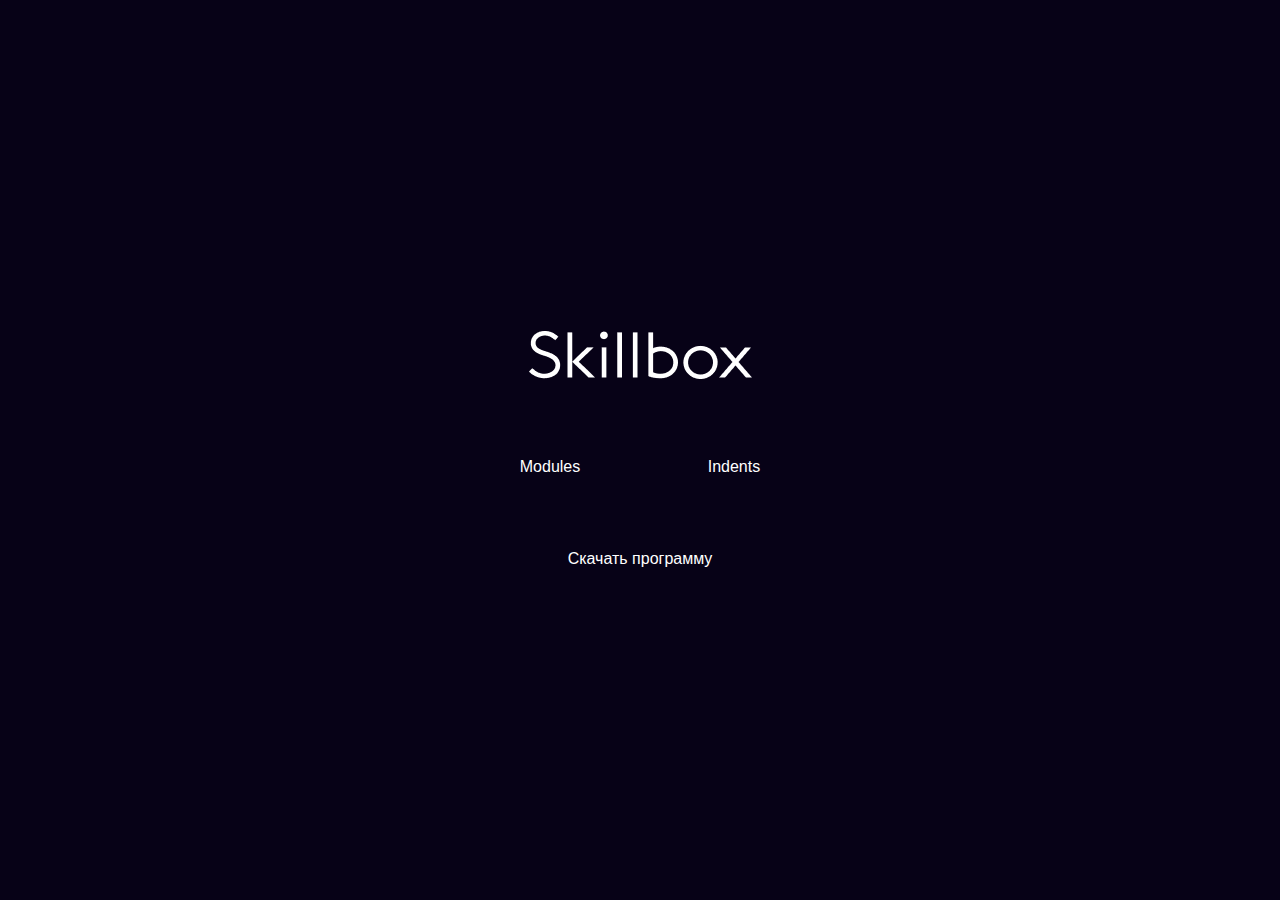
<file: index.html>
<!DOCTYPE html>
<html lang="ru">
  <head>
    <meta charset="UTF-8" />
    <meta name="viewport" content="width=device-width, initial-scale=1.0" />
    <meta http-equiv="X-UA-Compatible" content="IE=Edge" />
    <title>Main page</title>
    <link rel="stylesheet" href="css/normalize.css" />
    <link rel="stylesheet" href="css/style.css" />
  </head>
  <body>
    <div class="main-content">
      <a class="logo" href="https://skillbox.ru"
        ><img
          src="img/logo-light.png"
          alt="Логотип обучающей платформы Skillbox"
      /></a>
      <div class="links">
        <a class="link" href="modules.html">Modules</a>
        <a class="link" href="article.html">Indents</a>
      </div>
      <a href="2.19 skillbox.docx" type="download-link">Скачать программу</a>
    </div>
  </body>
</html>
</file>
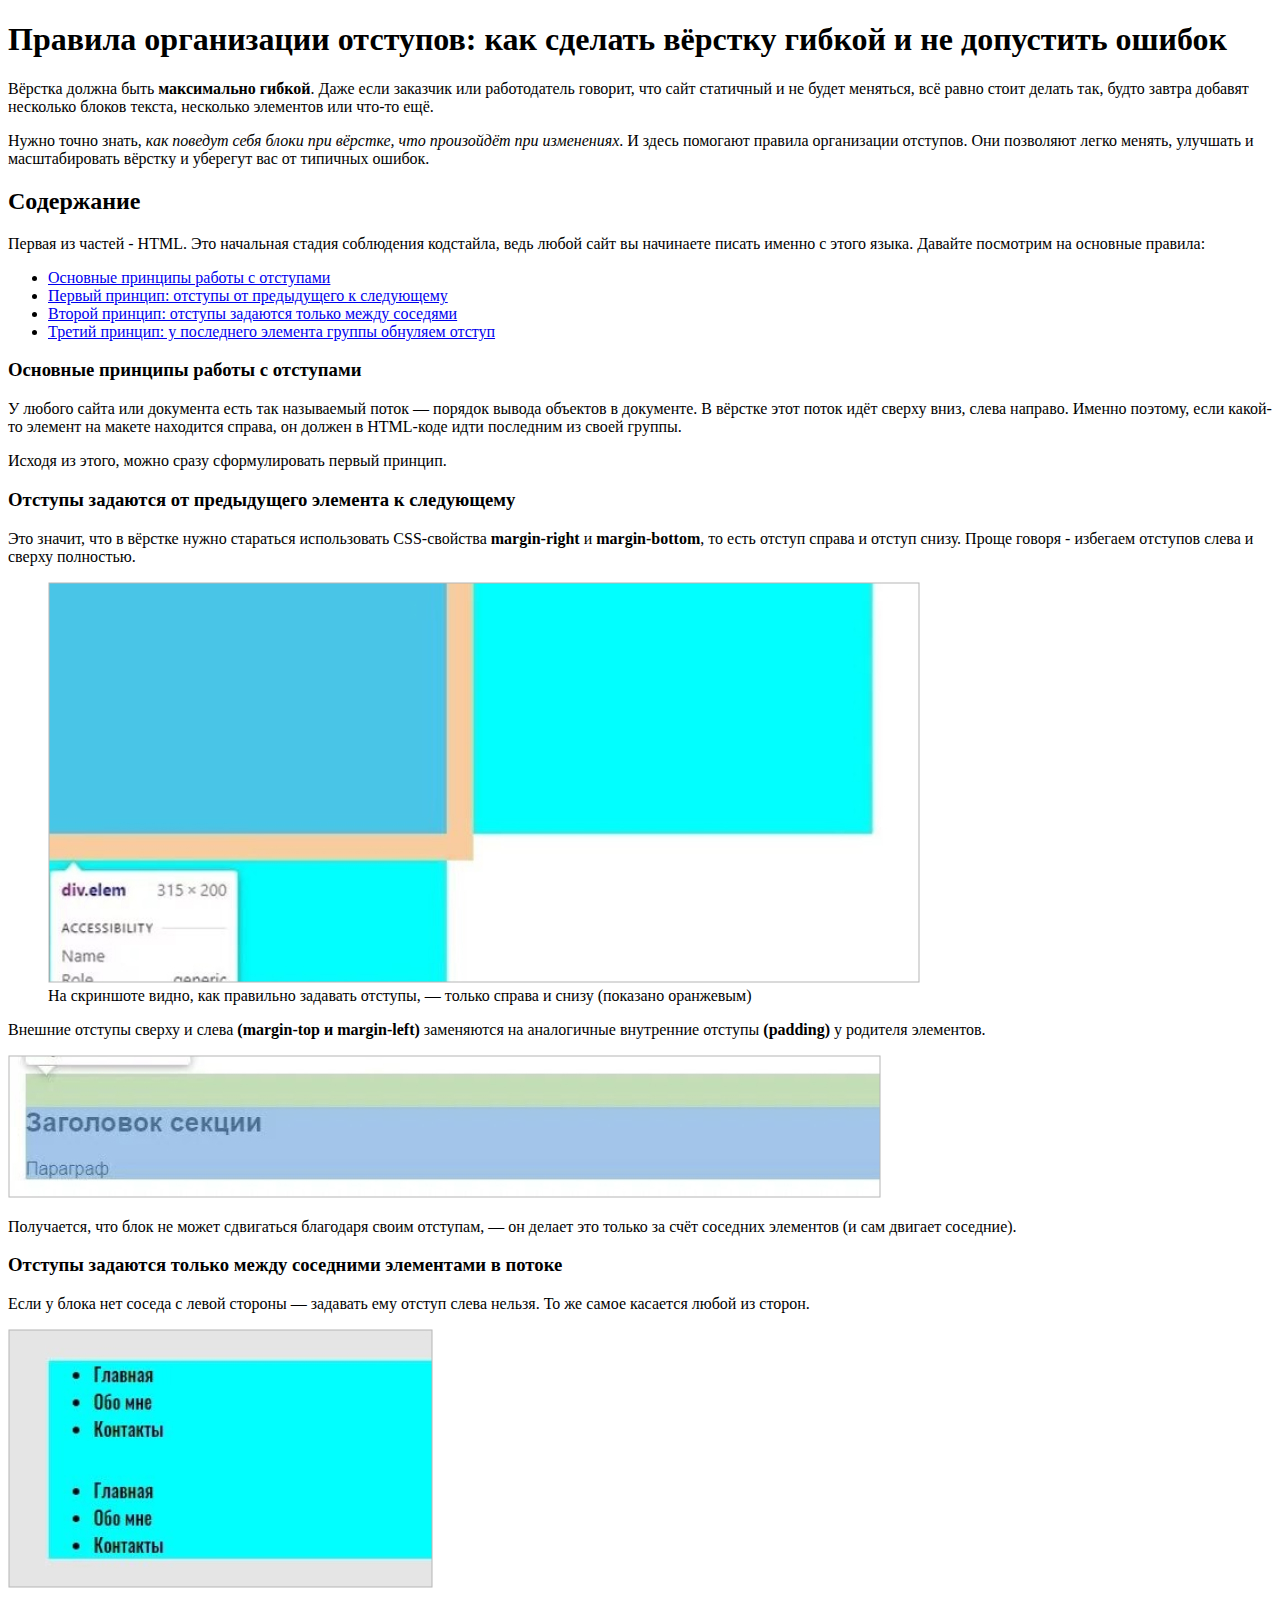
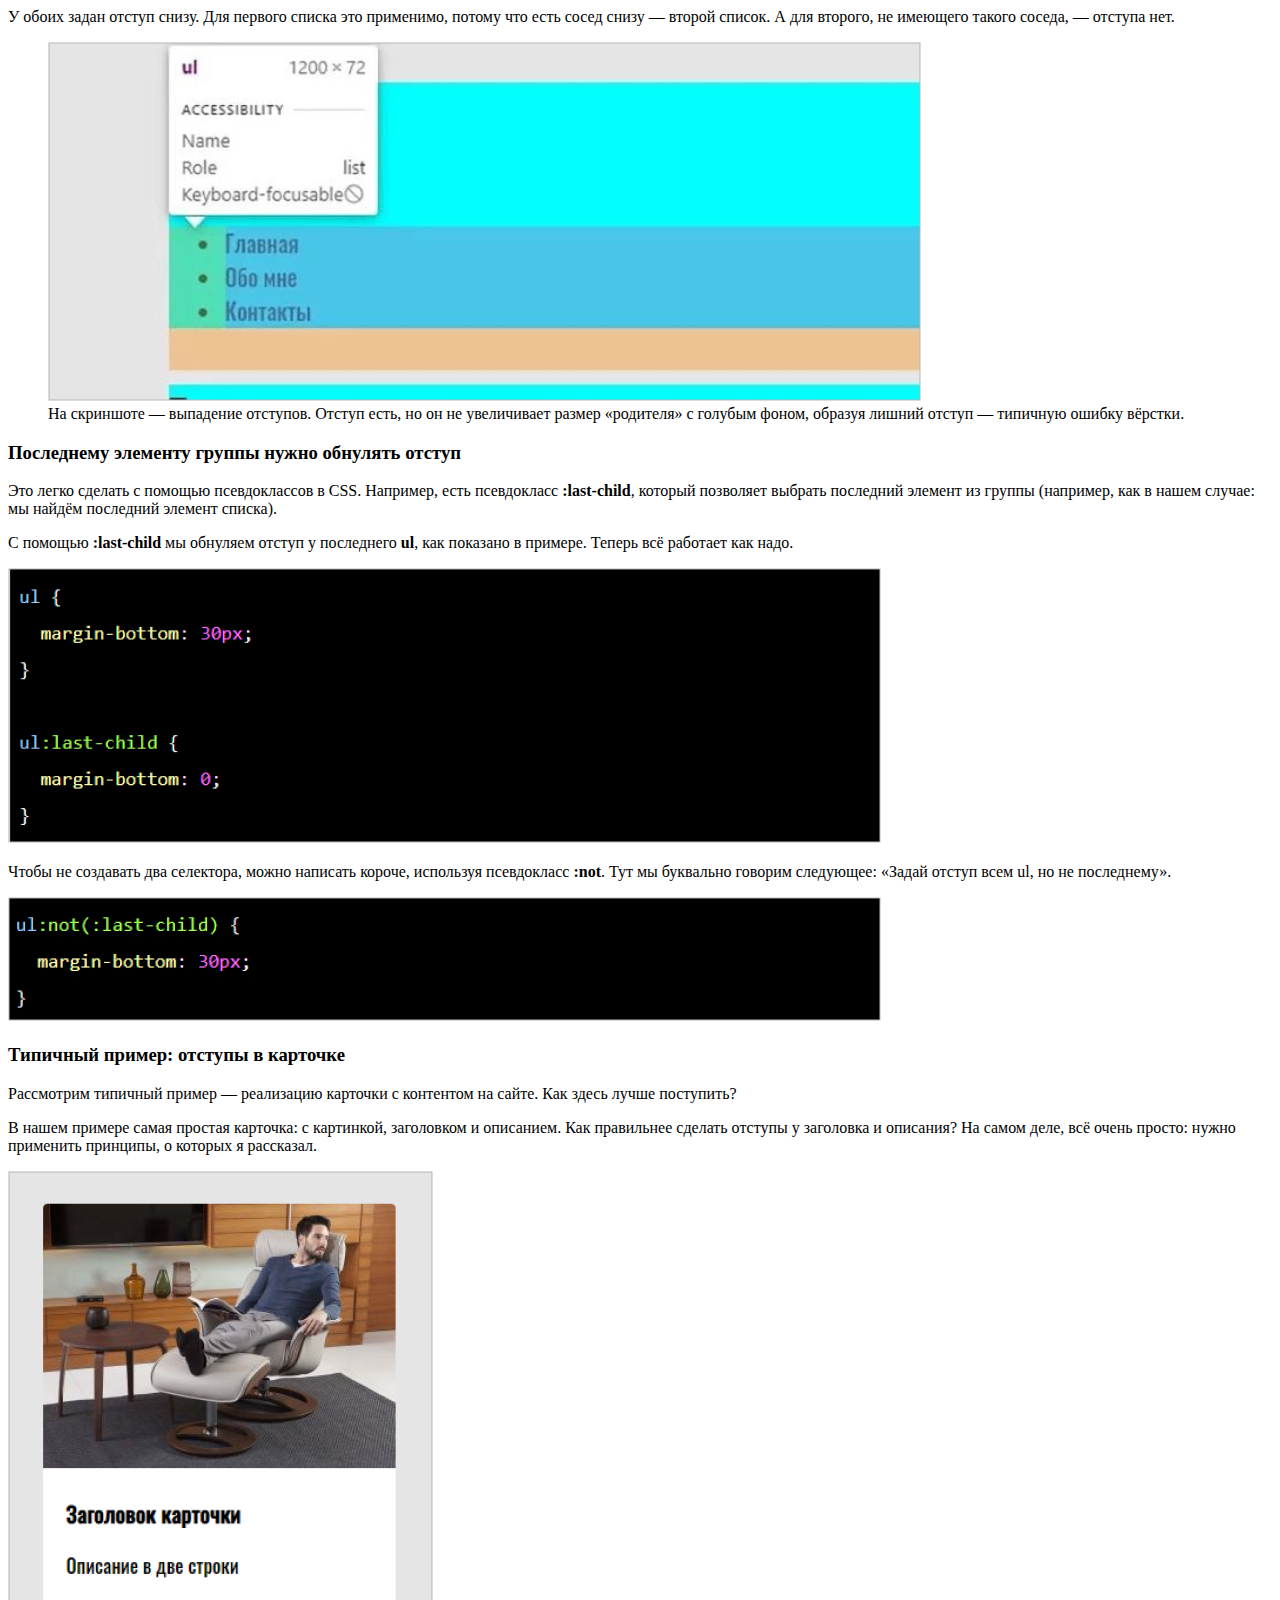
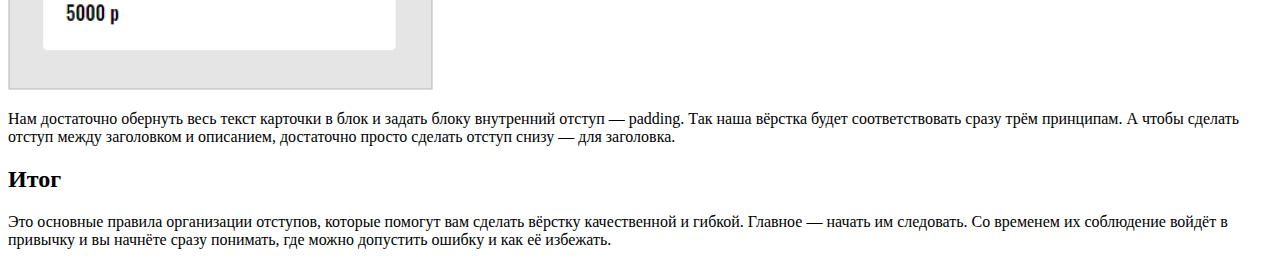
<file: article.html>
<!DOCTYPE html>
<html lang="ru">
  <head>
    <meta charset="UTF-8" />
    <meta name="viewport" content="width=device-width, initial-scale=1.0" />
    <meta http-equiv="X-UA-Compatible" content="IE=Edge" />
    <title>Article</title>
  </head>
  <body>
    <h1>
      <b>Правила организации отступов:</b> как сделать вёрстку гибкой и не
      допустить ошибок
    </h1>
    <p>
      Вёрстка должна быть <strong>максимально гибкой</strong>. Даже если
      заказчик или работодатель говорит, что сайт статичный и не будет меняться,
      всё равно стоит делать так, будто завтра добавят несколько блоков текста,
      несколько элементов или что-то ещё.
    </p>
    <p>
      Нужно точно знать,
      <i>как поведут себя блоки при вёрстке, что произойдёт при изменениях</i>.
      И здесь помогают правила организации отступов. Они позволяют легко менять,
      улучшать и масштабировать вёрстку и уберегут вас от типичных ошибок.
    </p>
    <h2>Содержание</h2>
    <p>
      Первая из частей - HTML. Это начальная стадия соблюдения кодстайла, ведь
      любой сайт вы начинаете писать именно с этого языка. Давайте посмотрим на
      основные правила:
    </p>
    <ul>
      <li>
        <a href="#main-principles">Основные принципы работы с отступами</a>
      </li>
      <li>
        <a href="#first-principle"
          >Первый принцип: отступы от предыдущего к следующему</a
        >
      </li>
      <li>
        <a href="#second-principle"
          >Второй принцип: отступы задаются только между соседями</a
        >
      </li>
      <li>
        <a href="#third-principle"
          >Третий принцип: у последнего элемента группы обнуляем отступ</a
        >
      </li>
    </ul>
    <div id="main-principles">
      <h3>Основные принципы работы с отступами</h3>
      <p>
        У любого сайта или документа есть так называемый поток — порядок вывода
        объектов в документе. В вёрстке этот поток идёт сверху вниз, слева
        направо. Именно поэтому, если какой-то элемент на макете находится
        справа, он должен в HTML-коде идти последним из своей группы.
      </p>
      <p>Исходя из этого, можно сразу сформулировать первый принцип.</p>
    </div>
    <div id="first-principle">
      <h3>Отступы задаются от предыдущего элемента к следующему</h3>
      <p>
        Это значит, что в вёрстке нужно стараться использовать CSS-свойства
        <b>margin-right</b> и <b>margin-bottom</b>, то есть отступ справа и
        отступ снизу. Проще говоря - избегаем отступов слева и сверху полностью.
      </p>
      <figure>
        <img src="img/1.jpg" alt="На скриншоте отступы только справа и снизу" />
        <figcaption>
          На скриншоте видно, как правильно задавать отступы, — только справа и
          снизу (показано оранжевым)
        </figcaption>
      </figure>
      <p>
        Внешние отступы сверху и слева
        <b>(margin-top и margin-left)</b> заменяются на аналогичные внутренние
        отступы <b>(padding)</b> у родителя элементов.
      </p>
      <img
        src="img/2.jpg"
        alt="Внутренний отсуп на скриншоте показан зеленым"
      />
      <p>
        Получается, что блок не может сдвигаться благодаря своим отступам, — он
        делает это только за счёт соседних элементов (и сам двигает соседние).
      </p>
    </div>
    <div id="second-principle">
      <h3>Отступы задаются только между соседними элементами в потоке</h3>
      <p>
        Если у блока нет соседа с левой стороны — задавать ему отступ слева
        нельзя. То же самое касается любой из сторон.
      </p>
      <img
        src="img/3.jpg"
        alt="На скриншоте весь элемент голубого цвета так как отступы отсутствуют"
      />
      <p>
        У обоих задан отступ снизу. Для первого списка это применимо, потому что
        есть сосед снизу — второй список. А для второго, не имеющего такого
        соседа, — отступа нет.
      </p>
      <figure>
        <img src="img/4.jpg" alt="На скриншоте изображено выпадение отступов" />
        <figcaption>
          На скриншоте — выпадение отступов. Отступ есть, но он не увеличивает
          размер «родителя» с голубым фоном, образуя лишний отступ — типичную
          ошибку вёрстки.
        </figcaption>
      </figure>
    </div>
    <div id="third-principle">
      <h3>Последнему элементу группы нужно обнулять отступ</h3>
      <p>
        Это легко сделать с помощью псевдоклассов в CSS. Например, есть
        псевдокласс <b>:last-child</b>, который позволяет выбрать последний
        элемент из группы (например, как в нашем случае: мы найдём последний
        элемент списка).
      </p>
      <p>
        С помощью <b>:last-child</b> мы обнуляем отступ у последнего <b>ul</b>,
        как показано в примере. Теперь всё работает как надо.
      </p>
      <img src="img/5.jpg" alt="На скриншоте пример кода, описанного выше" />
      <p>
        Чтобы не создавать два селектора, можно написать короче, используя
        псевдокласс <b>:not</b>. Тут мы буквально говорим следующее: «Задай
        отступ всем ul, но не последнему».
      </p>
      <img src="img/6.jpg" alt="На скриншоте пример кода, описанного выше" />
    </div>
    <h3>Типичный пример: отступы в карточке</h3>
    <p>
      Рассмотрим типичный пример — реализацию карточки с контентом на сайте. Как
      здесь лучше поступить?
    </p>
    <p>
      В нашем примере самая простая карточка: с картинкой, заголовком и
      описанием. Как правильнее сделать отступы у заголовка и описания? На самом
      деле, всё очень просто: нужно применить принципы, о которых я рассказал.
    </p>
    <img src="img/7.jpg" alt="На скришноте изображен пример карточки" />
    <p>
      Нам достаточно обернуть весь текст карточки в блок и задать блоку
      внутренний отступ — padding. Так наша вёрстка будет соответствовать сразу
      трём принципам. А чтобы сделать отступ между заголовком и описанием,
      достаточно просто сделать отступ снизу — для заголовка.
    </p>
    <h2>Итог</h2>
    <p>
      Это основные правила организации отступов, которые помогут вам сделать
      вёрстку качественной и гибкой. Главное — начать им следовать. Со временем
      их соблюдение войдёт в привычку и вы начнёте сразу понимать, где можно
      допустить ошибку и как её избежать.
    </p>
  </body>
</html>
</file>
<file: css/style.css>
html {
  box-sizing: border-box;
}

*,
*::before,
*::after {
  box-sizing: inherit;
}

a {
  color: inherit;
  text-decoration: none;
}

img {
  max-width: 100%;
}

body {
  font-family: "font", sans-serif;
}

.main-content {
  display: flex;
  flex-direction: column;
  align-items: center;
  justify-content: center;
  min-height: 100vh;
  color: #fff;
  background-color: #070217;
}

.logo {
  display: inline-block;
  margin-bottom: 50px;
}

.links {
  margin-bottom: 50px;
}

.link {
  display: inline-block;
  padding: 24px 49px;
}

.link:not(:last-child) {
  margin-right: 25px;
}
</file>
